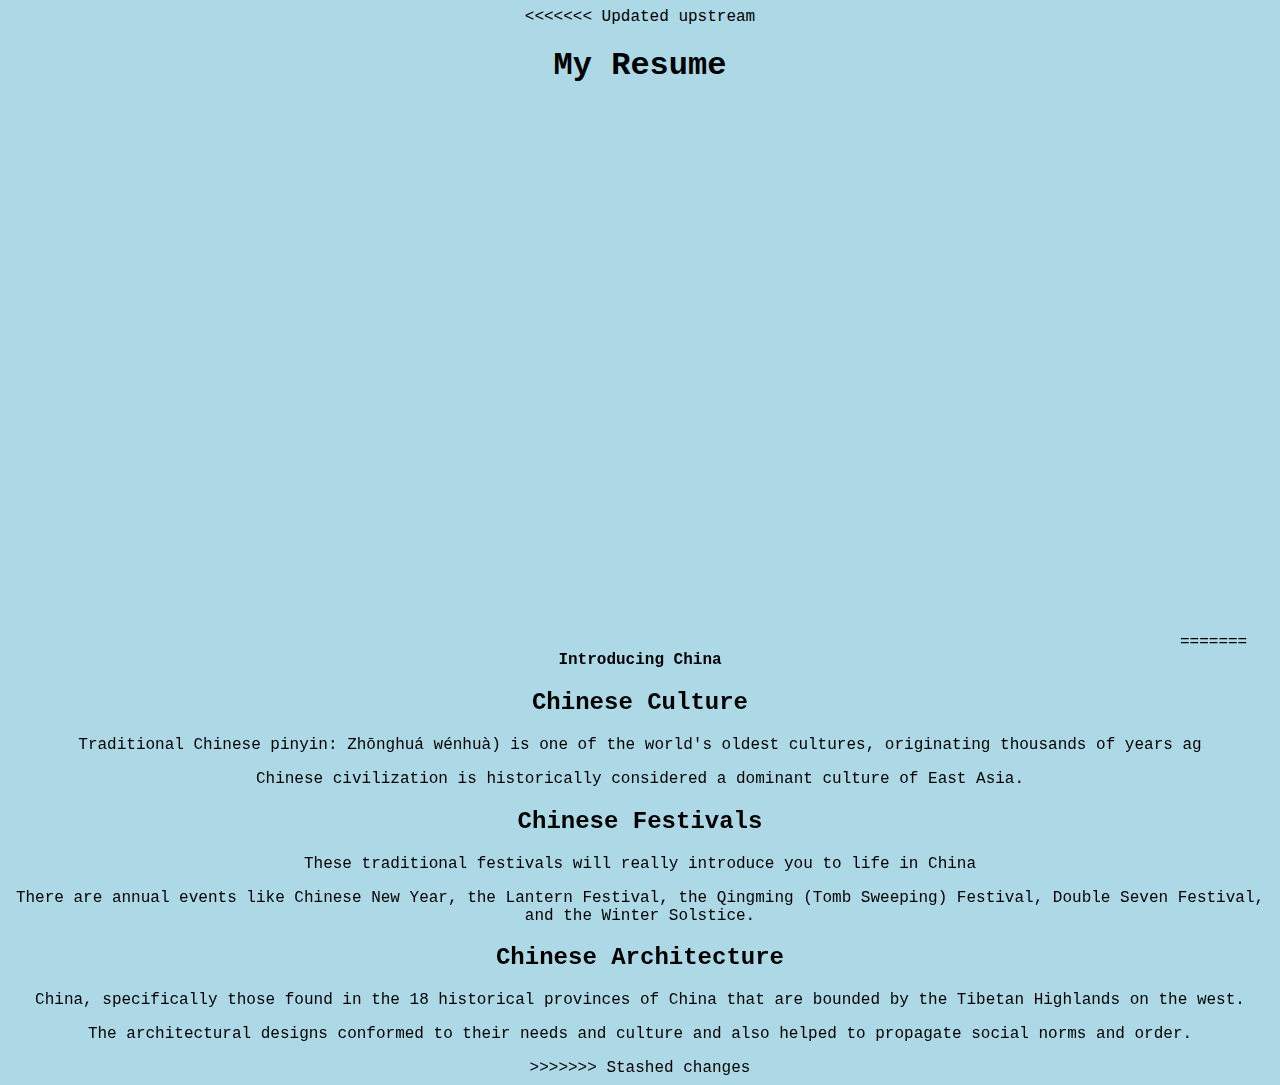
<file: index.html>
<html>
<head>
    <link rel="stylesheet" href="style.css">
    <title>First Website</title>
</head>
<body>
<<<<<<< Updated upstream
    <header>
        <h1>My Resume</h1>
    </header>
    <iframe src=https://crichdstreaming.xyz/embed2.php?id=asports width=90% height=540 frameborder=0 scrolling=no allowfullscreen=true marginheight=0 marginwidth=0 webkitallowfullscreen mozallowfullscreen allowfullscreen></iframe>
    <!-- <iframe src=https://crichdstreaming.xyz/embed2.php?id=skysp2 width=90% height=540 frameborder=0 scrolling=no allowfullscreen=true marginheight=0 marginwidth=0 webkitallowfullscreen mozallowfullscreen allowfullscreen></iframe> -->
=======
    <header>Introducing China</header>
    <h2>Chinese Culture</h2>
    <p>Traditional Chinese pinyin: Zhōnghuá wénhuà) is one of the world's oldest cultures, originating thousands of years ag</p>
    <p>Chinese civilization is historically considered a dominant culture of East Asia.</p>

    <h2>Chinese Festivals</h2>
    <P> These traditional festivals will really introduce you to life in China</P>
    <P>There are annual events like Chinese New Year, the Lantern Festival, the Qingming (Tomb Sweeping) Festival, Double Seven Festival, and the Winter Solstice.</P>

    <h2>Chinese Architecture</h2>
    <P>China, specifically those found in the 18 historical provinces of China that are bounded by the Tibetan Highlands on the west. </P>
    <P>The architectural designs conformed to their needs and culture and also helped to propagate social norms and order.</P>

>>>>>>> Stashed changes
</body>

</html>
</file>
<file: style.css>
body{
    background-color: lightblue;
    font-family: 'Courier New', Courier, monospace;
    text-align: center;
}
header{
    color: black;
    font-weight: bolder;
    text-align: center;
}
p{
    
}
</file>
